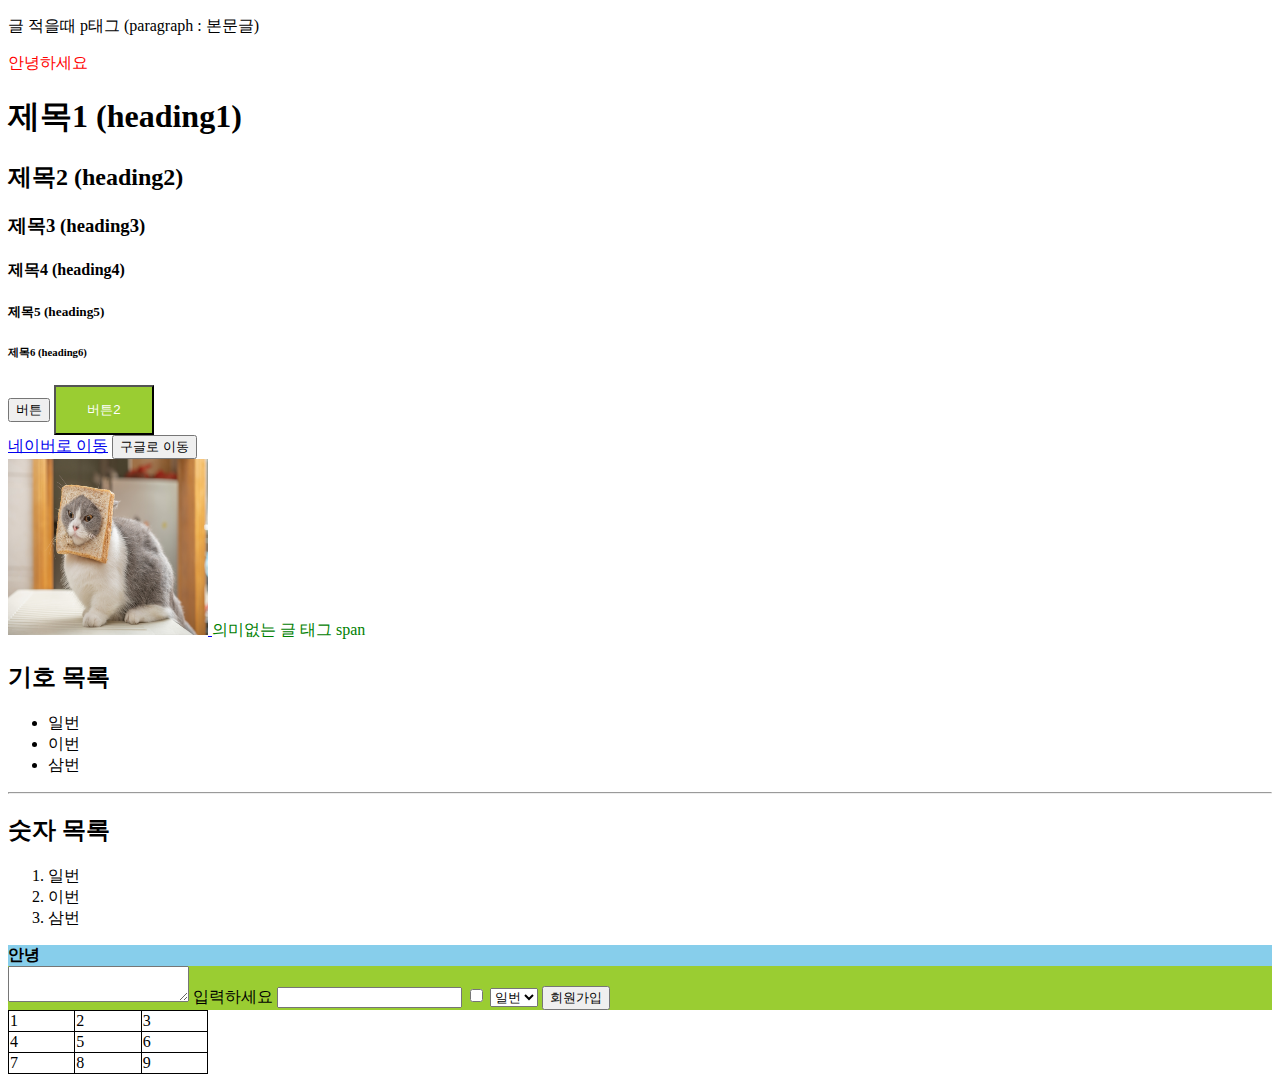
<file: index.html>
<!DOCTYPE html>
<html lang="ko">
<head>
    <meta charset="UTF-8">
    <meta name="viewport" content="width=device-width, initial-scale=1.0">
    <title>내html</title>
    <style>
        /*
            css 전용 주석(메모)
            스타일을 변경

            td태그에 대해 테두리 색깔을 변경 (1px 실선 검정)
        */
        table{
            border-collapse: collapse;
            width:200px;
        }
        td{
           border:1px solid black;
        }
    </style>
</head>
<body>
    <p>글 적을때 p태그 (paragraph : 본문글)</p>
    <p style="color:red;">안녕하세요</p>

    <h1>제목1 (heading1)</h1>
    <h2>제목2 (heading2)</h2>
    <h3>제목3 (heading3)</h3>
    <h4>제목4 (heading4)</h4>
    <h5>제목5 (heading5)</h5>
    <h6>제목6 (heading6)</h6>

    <button>버튼</button>
    <button style="color:white;background:yellowgreen;width:100px;height:50px;">버튼2</button>
    <br>
    <a href="https://www.naver.com/" target="_blank">네이버로 이동</a>

    <!--
        이 안에다가 적는 것들은 화면에 반영이 안되고 무시됩니다
        주석 (메모)

        html은 태그와 속성으로 구성되어 있는 document(문서)
        <a> : anchor, 해당 주소로 이동하는 태그

        버튼을 클릭하면, 구글로 이동하게 하고 싶다 <button></button>
        이미지를 클릭하면, 네이버로 이동하게 하고 싶다 <img src="이미지경로">

        태그 안에 태그를 넣을 수 있다
    -->
    
    <a href="https://www.google.com/">
        <button>구글로 이동</button>
    </a>
    <br>

    <!-- 사진을 눌렀을때 네이버로 이동하게 해보기 -->
     <a href="https://www.naver.com/">
        <img src="cat.png" width="200px" height="176px">
    </a>

    <span style="color:green;">의미없는 글 태그 span</span>

    <h2>기호 목록</h2>
    <ul>
        <li>일번</li>
        <li>이번</li>
        <li>삼번</li>
    </ul>

    <hr>

    <h2>숫자 목록</h2>
    <ol>
        <li>일번</li>
        <li>이번</li>
        <li>삼번</li>
    </ol>

    <div style="background:skyblue;"><strong>안녕</strong></div>
    <div style="background:yellowgreen;">
        <form>
            <textarea></textarea>
            <label for="my-input">입력하세요</label>
            <input id="my-input">
            <input type="checkbox">
            <select>
                <option>일번</option>
                <option>이번</option>
                <option>삼번</option>
            </select>
            <button type="submit">회원가입</button>
        </form>
    </div>
    
    <table>
        <tr>
            <td>1</td>
            <td>2</td>
            <td>3</td>
        </tr>
        <tr>
            <td>4</td>
            <td>5</td>
            <td>6</td>
        </tr>
        <tr>
            <td>7</td>
            <td>8</td>
            <td>9</td>
        </tr>
    </table>

</body>
</html>

<!--
<!DOCTYPE html> : html5 버전 기준으로 작성하는 문서
<html> : HTML문서의 시작과 끝을 정의
<head> : 메타데이터(문서 제목, 문자 인코딩 등 설정)를 적는 공간
<title> : HTML문서의 제목
<meta> : 문자열 설정, 문서 보기 설정 등을 입력
<link> : 특정 파일(css)을 연결 (별도 파일 style)
<style> : style을 설정하는 태그 (html안에 작성 style)
<script> : 자바스크립트 파일/내용을 연결
<body> : 문서 본문의 내용을 포함하는 공간
<h1> ~ <h6> : 제목글(heading) 1(가장 큼), 6(가장 작음)
<p> : 본문글(paragraph), 자동 줄바꿈
<span> : 본몬글, 줄바꿈없이 스타일을 주기위한 태그
<a> : 하이퍼링크(anchor)를 만든다, href 속성을 통해 이동할 주소설정
<img> : 이미지 태그, src 속성을 통해 보여줄 이미지 설정
<ul> : 순서없는 리스트(목록, unordered list), li태그와 함께 사용
<ol> : 순서있는 리스트(목록, ordered list), li태그와 함께 사용
<li> : 각 리스트(항목), ul 또는 ol 태그 안에서 사용
<div> : 구간 나누기(division), width:100%, height:0, 높이는 태그안에 내용물 크기에 따라 증가함 [section, header, footer, nav, article 등 여러 이름으로 사용]
<strong> : 글을 굵게 만듬 (span태그에 글자 굵게하기만 추가)
<textarea> : 여러줄로 글을 입력할 수 있는 공간을 제공
<input> : 한줄로 글을 입력할 수 있는 공간(type 속성에 따라 변경)
<select> : 여러 목록을 보여줘서 선택하게 하는 태그 (option 태그와 함께 사용)
<option> : <select> 태그 안에 사용 (목록 추가)
<label> : <input> 태그에 제목 설정 (for 태그를 통해 input과 연결)
<form> : 감싸고 있는 <input>, <textarea>, <select> 등 입력을 받은 내용을 전송하기 위한 태그 (input을 감싸줘야함)
<video> : 비디오 추가
<audio> : 오디오 추가
<canvas> : 그림 그리는 공간 제공
<hr> : 가로선 그리기
<table> : 표 생성 (tr로 행 추가)
<tr> : <table>태그 안에 사용, 가로 행 추가
<td> : <tr>태그 안에 사용, 세로 열 추가 (th로 사용하면 굵은글씨에 가운데 정렬)
-->
</file>
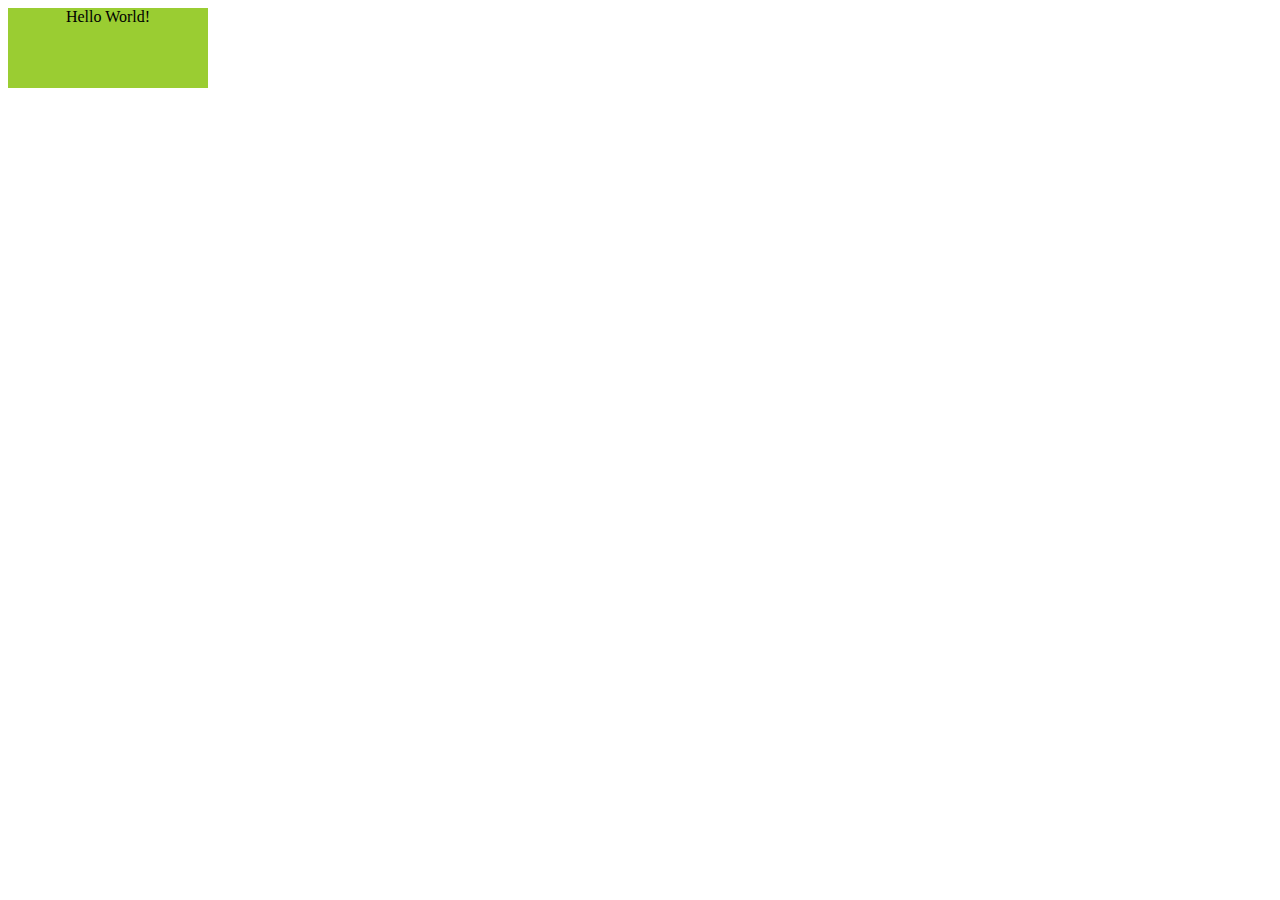
<file: animation_layout.html>
<!DOCTYPE html>
<html lang="ko">
<head>
  <meta charset="UTF-8">
  <meta name="viewport" content="width=device-width, initial-scale=1.0">
  <title>애니메이션 효과</title>
  <style>
    .box{
      position:relative;
      background:yellowgreen;
      width:200px;
      height:80px;
      text-align:center;
    }

    .text{
      position:absolute;    /* relative인 부모 위치를 기준 */
      top:70%;
      margin:0;
      opacity: 0;   /* 투명도 0~1*/
      transition: all 0.5s;   /* 모든 변화효과 1초 걸리게*/
    }

    .box:hover .text{
      opacity: 1;
      top:40%;
    }
  </style>
</head>
<body>
  <div class="box">
    Hello World!
    <p class="text">Nice to meet you</p>
  </div>
</body>
</html>
</file>
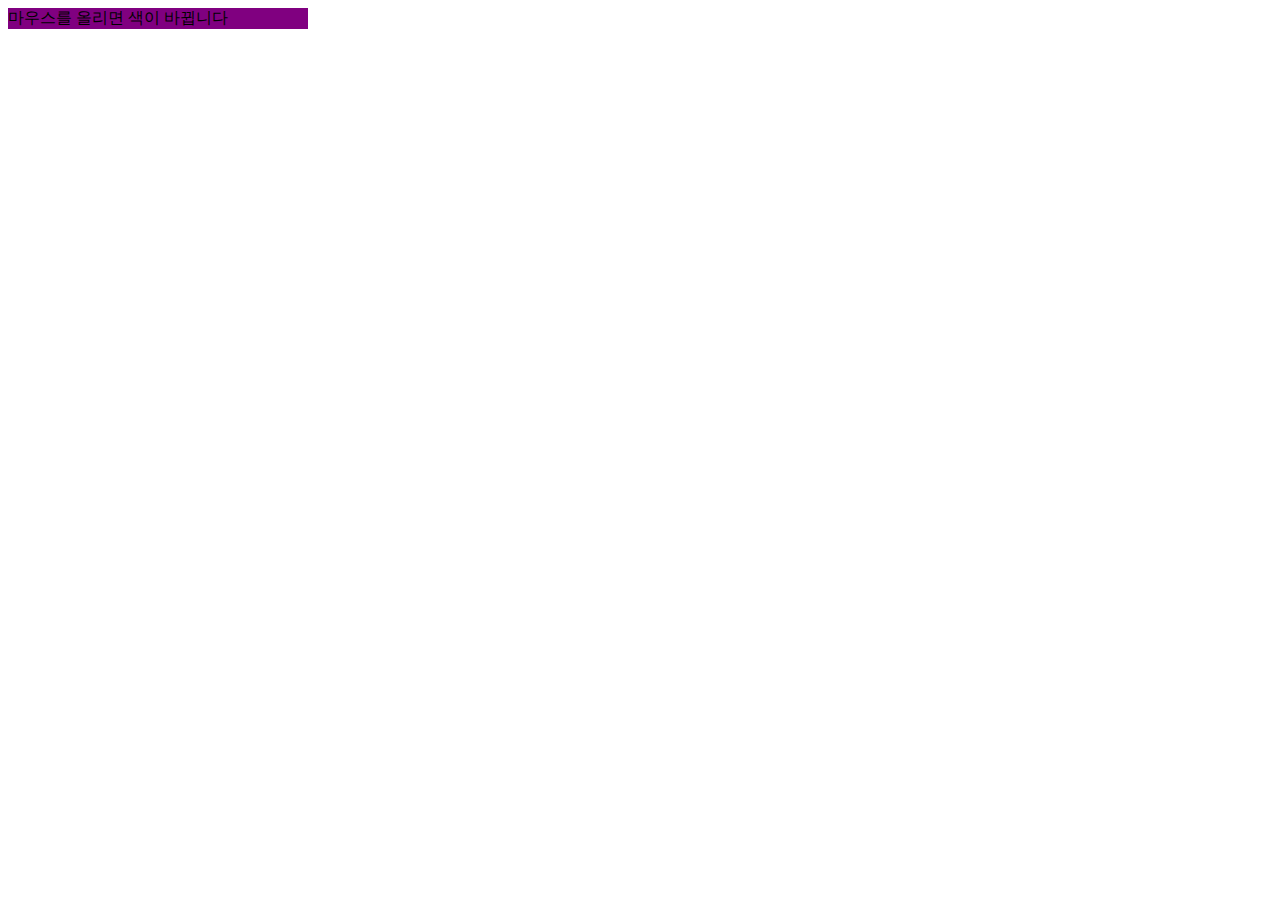
<file: animation_layout2.html>
<!DOCTYPE html>
<html lang="ko">
<head>
  <meta charset="UTF-8">
  <meta name="viewport" content="width=device-width, initial-scale=1.0">
  <title>Transition 샘플</title>
  <style>
    .box{
      background:purple;
      width:300px;
      transition: color 1s, background 1s;
    }

    .box:hover{
      background:violet;
    }

    .box:hover span{
      color:white;
    }
  </style>
</head>
<body>
  <div class="box">
    마우스를 올리면 <span>색</span>이 바뀝니다
  </div>
  <!-- 
    마우스를 올리면 1초 동안 
    배경색은 violet 으로
    글자색은 하얀색으로
   -->

</body>
</html>
</file>
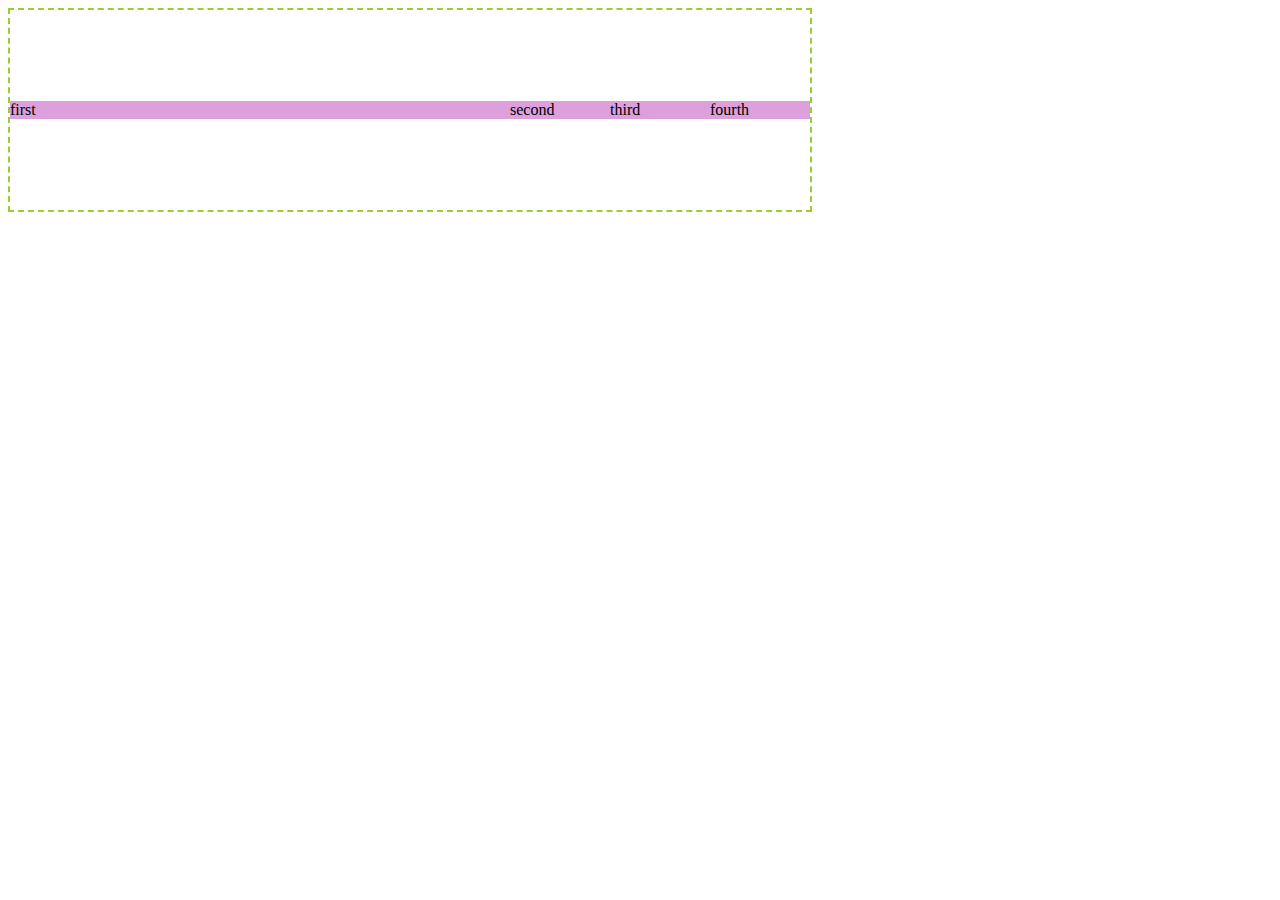
<file: flex_layout.html>
<!DOCTYPE html>
<html lang="ko">
<head>
  <meta charset="UTF-8">
  <meta name="viewport" content="width=device-width, initial-scale=1.0">
  <title>flex 예제</title>
  <style>
    .my-box{
      width:800px;
      height:200px;
      border:2px dashed yellowgreen;

      display:flex;
      align-items: center;
      justify-content:flex-end;
      /* flex-wrap: wrap;       크기 초과하면 밑으로 떨궈버림 */
    }
    .my-box div{
      width:100px;
      background:plum;
    }
  </style>
</head>
<body>
  <!-- div 속성 
    display:flex;
    align-items : center; (row면은 세로정렬, column 이면 가로정렬 [교차축정렬])
    justify-content: center; (flex-direction 방향으로 정렬 [center, flex-end, flex-start])
    flex-wrap: wrap;        (기본값은 크기를 초과해도 최대한 맞춤, wrap : 크기 초과하면 밑으로 떨어짐)
    flex-direction : row; (기본값 row, 변경하려면 column)
    flex-grow: 1;         (차지하는 비율을 자식에게 할당, 안주면 남는공간)
   -->

  <div class="my-box">
    <div style="flex-grow:1;">first</div>
    <div>second</div>
    <div>third</div>
    <div>fourth</div>
  </div>

</body>
</html>
</file>
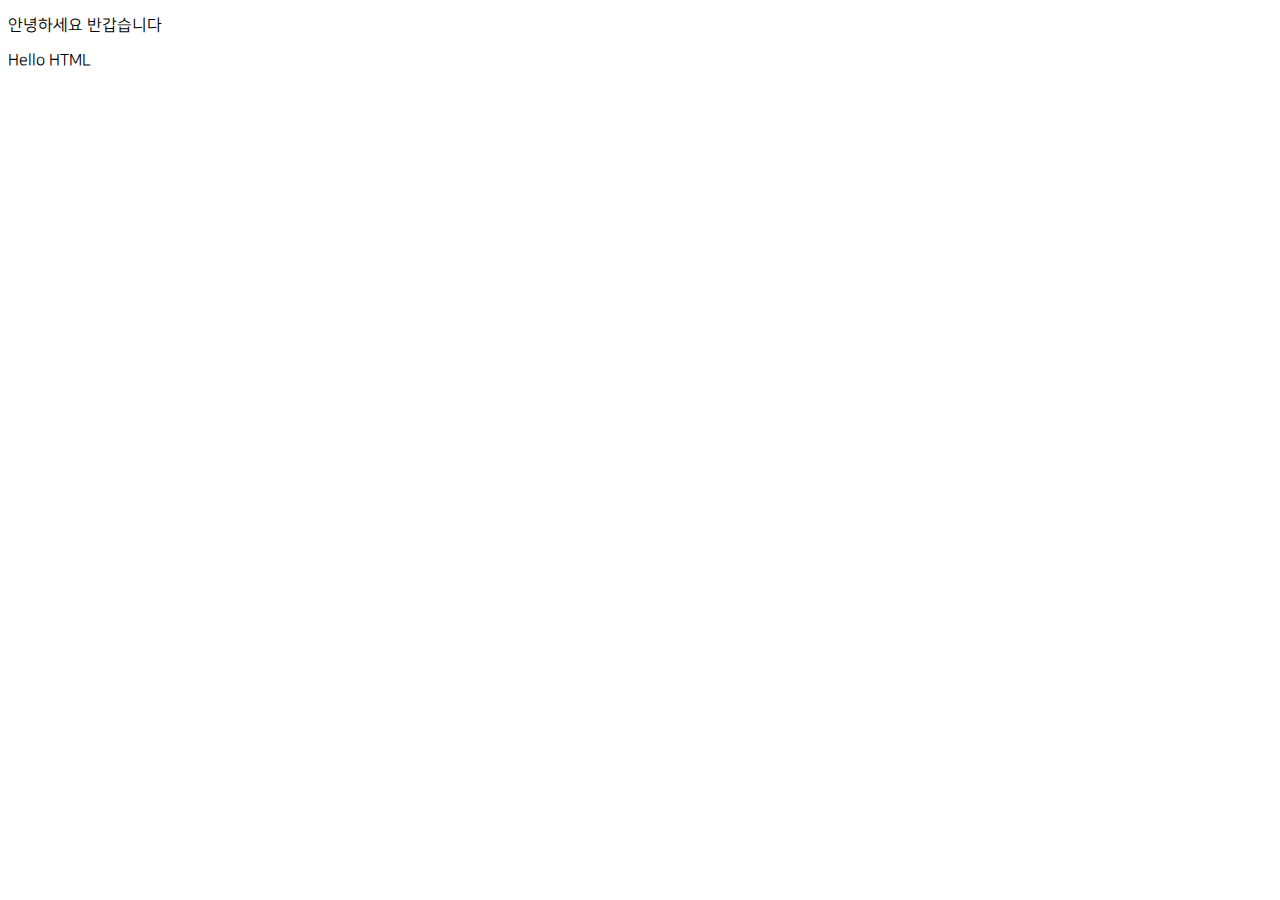
<file: font_layout.html>
<!DOCTYPE html>
<html lang="ko">
<head>
  <meta charset="UTF-8">
  <meta name="viewport" content="width=device-width, initial-scale=1.0">
  <title>폰트바꾸기</title>
  <style>
    @font-face{
      font-family: '나눔폰트';
      src: url(font/NanumSquareR.woff);
    }

    body{
      font-family: '나눔폰트';
    }
  </style>
</head>
<body>
  <p>안녕하세요 반갑습니다</p>
  <p>Hello HTML</p>
</body>
</html>
</file>
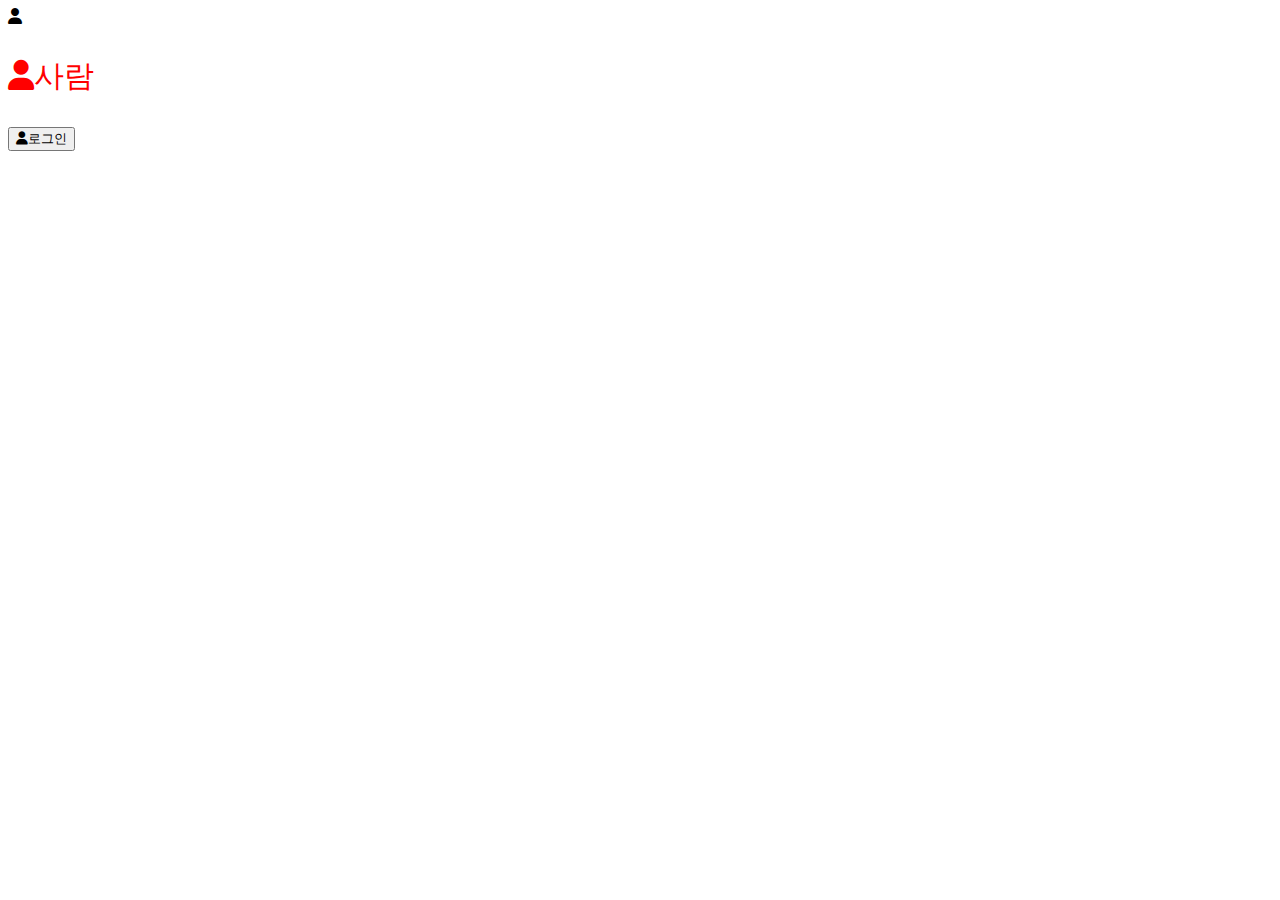
<file: icon_layout.html>
<!DOCTYPE html>
<html lang="ko">
<head>
  <meta charset="UTF-8">
  <meta name="viewport" content="width=device-width, initial-scale=1.0">
  <title>Font Awesome 아이콘 cdn</title>
  <!-- fontawesome cdn 추가-->
  <link rel="stylesheet" href="https://cdnjs.cloudflare.com/ajax/libs/font-awesome/6.5.1/css/all.min.css"/>
</head>
<body>
  <!-- cdn : 웹을 통해 실시간 적용하는 css링크 -->
  <i class="fa-solid fa-user"></i>

  <div style="font-size:30px;color:red;">
    <p><i class="fa-solid fa-user"></i>사람</p>
  </div>

  <button><i class="fa-solid fa-user"></i>로그인</button>

  
</body>
</html>
</file>
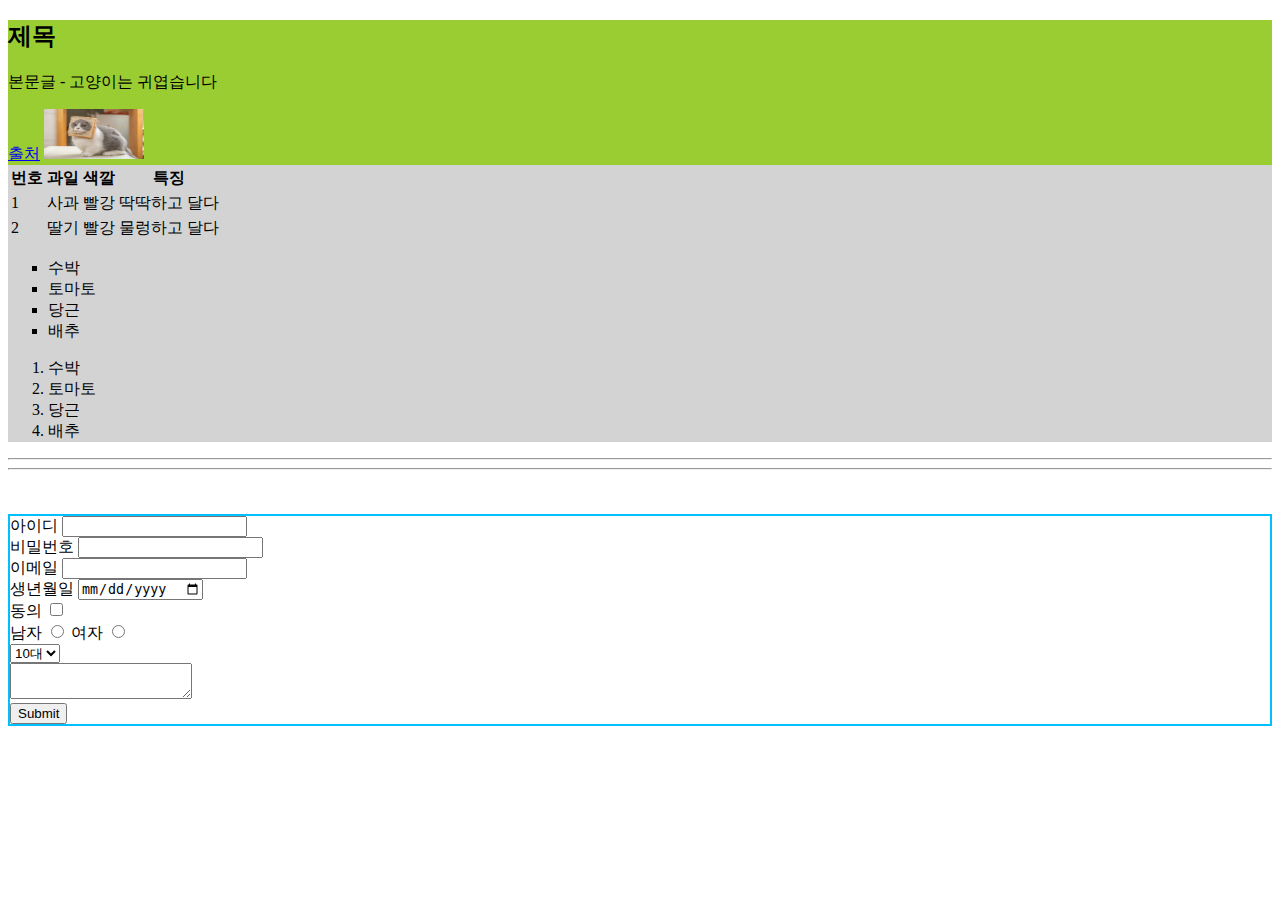
<file: index2.html>
<!DOCTYPE html>
<html lang="ko">
<head>
    <meta charset="UTF-8">
    <meta name="viewport" content="width=device-width, initial-scale=1.0">
    <title>html2</title>
</head>
<body>
    <!-- div : 구간을 나눈다 -->
    <div style="background: yellowgreen;">
        <!-- h1 ~ h6 : 제목글 -->
        <h2>제목</h2>
        <!-- p : 본문글 -->
        <p>본문글 - 고양이는 귀엽습니다</p>
        <!-- a : 하이퍼링크(이동) href -->
        <a href="./index.html">출처</a>

        <!-- img : 이미지 띄우기 src -->
        <img src="./cat.png" alt="사진없음" width="100px" height="50px">
    </div>

    <div style="background: lightgray;">
        <!-- table : 표 만들기 (tr, td와 함께 사용) -->
        <table>
            <tr>
                <th>번호</th>
                <th>과일</th>
                <th>색깔</th>
                <th>특징</th>
            </tr>
            <tr>
                <td>1</td>
                <td>사과</td>
                <td>빨강</td>
                <td>딱딱하고 달다</td>
            </tr>
            <tr>
                <td>2</td>
                <td>딸기</td>
                <td>빨강</td>
                <td>물렁하고 달다</td>
            </tr>
        </table>

        <!-- ul, ol : 세로로 목록을 생성 (li 태그와 함께 사용) -->
        <ul style="list-style-type: square;">
            <li>수박</li>
            <li>토마토</li>
            <li>당근</li>
            <li>배추</li>
        </ul>

        <ol>
            <li>수박</li>
            <li>토마토</li>
            <li>당근</li>
            <li>배추</li>
        </ol>
    </div>

    <!-- hr : 가로선 긋기-->
    <!-- br : 줄 바꾸기 -->
    <hr><hr>
    <br><br>

    <div style="border:2px solid deepskyblue">
        <!-- 사용자 입력 : form, input, textarea, select, option, label -->         
        <form>
            <label>아이디</label>
            <!-- input : 한줄로 사용자에게 입력을 받음 type -->
            <input type="text">

            <br>
            <label>비밀번호</label>
            <input type="password">

            <br>
            <label>이메일</label>
            <input type="email">

            <br>
            <label>생년월일</label>
            <input type="date">

            <br>
            <label>동의</label>
            <input type="checkbox">

            <br>
            <!-- radio : 여러개 중 하나 선택 (name을 기준으로 묶음) -->
            <label>남자</label>
            <input type="radio" name="gender" value="male">
            <label>여자</label>
            <input type="radio" name="gender" value="female">

            <br>
            <!-- select : 선택 목록(option과 함께 사용) -->
            <select>
                <option>10대</option>
                <option>20대</option>
                <option>30대</option>
                <option>40대</option>
                <option>50대</option>
            </select>

            <br>
            <textarea></textarea>

            <br>
            <input type="submit">
        </form>
    </div>
    <!-- video, audio, canvas -->

</body>
</html>
</file>
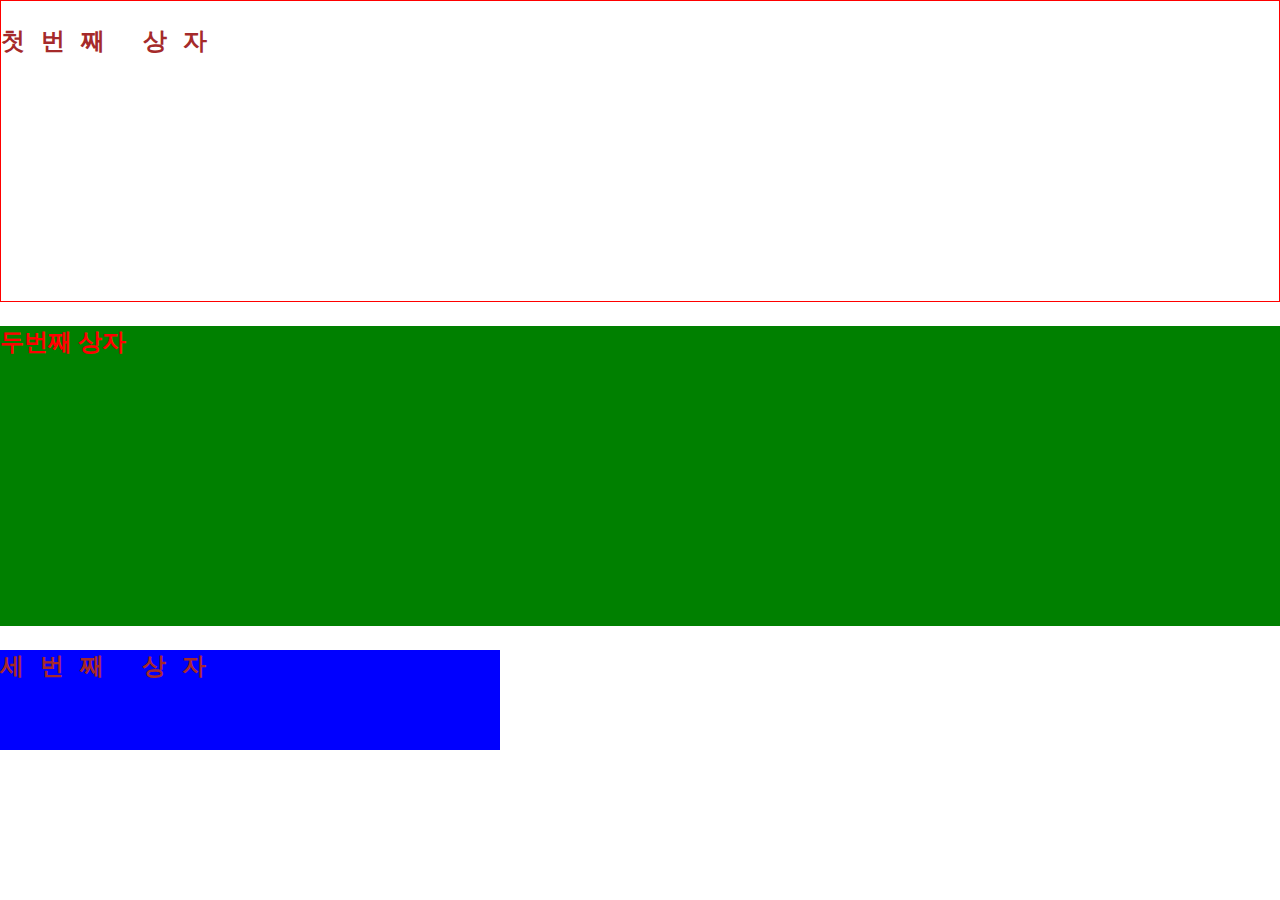
<file: index3.html>
<!DOCTYPE html>
<html lang="ko">
<head>
    <meta charset="UTF-8">
    <meta name="viewport" content="width=device-width, initial-scale=1.0">
    <title>html3</title>
    <style>
        /* 태그는 바로 적는다 */
        body{
            margin:0;       
        }
        /* class는 .을 붙여서 적는다 */
        .div2{
            background:green;
            height:300px;
        }
        .div3{
            height:100px;
            width:500px;
            background:blue;
        }
        /*
            스타일 점수
            태그명 : 1점
            클래스명 : 10점
            아이디명 : 100점
            inline style속성 : 1000점
        */
        p{
            /* color : 글자색 설정 */
            color:brown;
            /* font-family : 글자체 설정 */
            font-family: '궁서체';
            /* font-size : 글자크기 설정 */
            font-size: 24px;
            /* font-weight : 글자굵기 설정 */
            font-weight:bold;
            /* letter-spacing : 글자간 간격 설정 */
            letter-spacing: 16px;
        }
        .p-2{
            color:black;
            font-family: '맑은 고딕';
            letter-spacing: 0;
        }
    </style>
</head>
<body>
    <!-- body에 들어가는 거의 모든 태그는 style 속성 보유 -->
    <!-- 태그 옆에 바로 style 넣는 것을 inline -->
    <div style="border:1px solid red;height:300px;">
        <p>첫번째 상자</p>
    </div>
    <!-- style을 별도로 작성하려면 class라는 별칭을 부여 -->
    <div class="div2">
        <p class="p-2" style="color:red;">두번째 상자</p>
    </div>
    <div class="div3">
        <p>세번째 상자</p>
    </div>
</body>
</html>
</file>
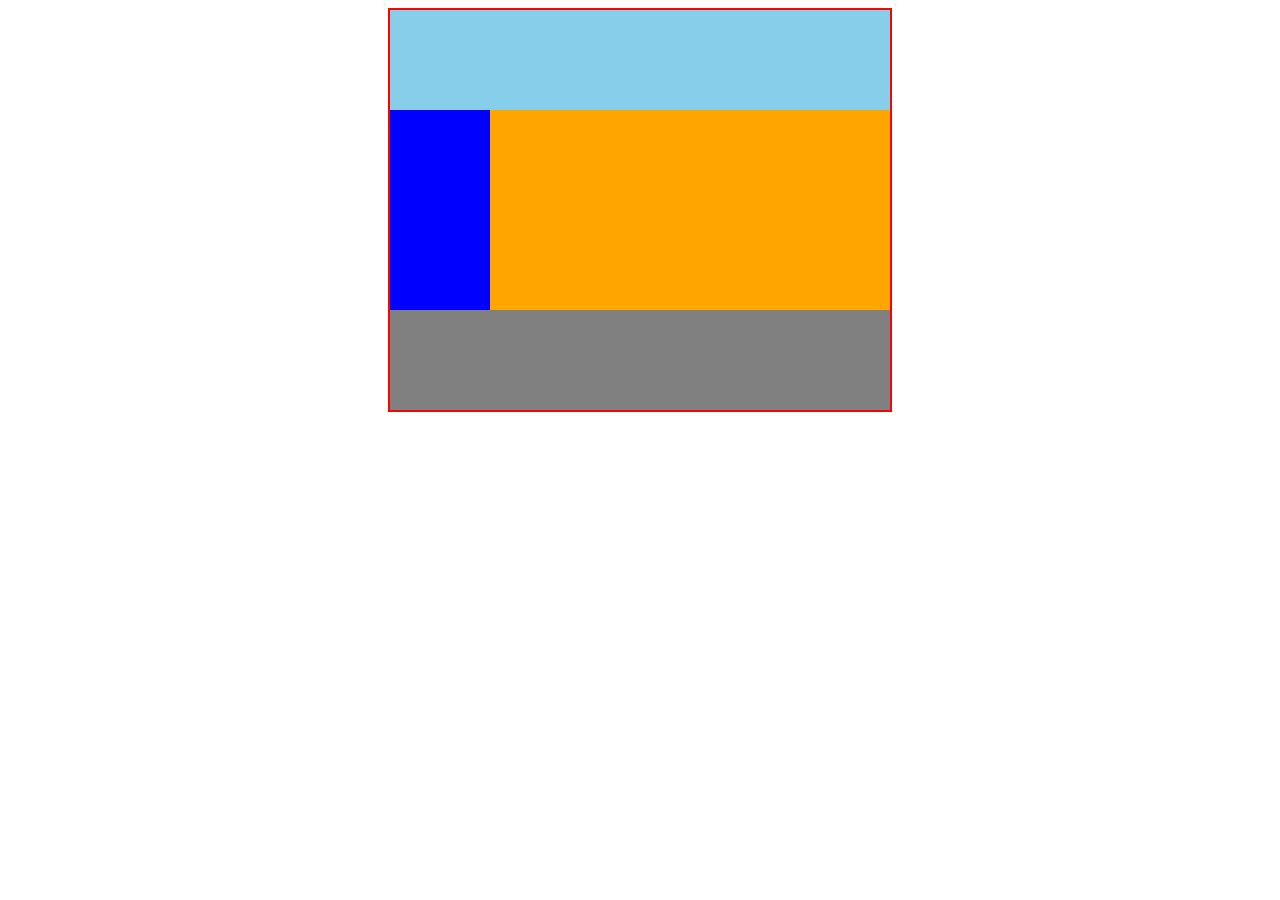
<file: index4.html>
<!DOCTYPE html>
<html lang="ko">
<head>
    <meta charset="UTF-8">
    <meta name="viewport" content="width=device-width, initial-scale=1.0">
    <title>Document</title>
    <style>
        .container{
            /*
                display : block, inline, inline-block, flex, grid
                [block] : 한줄 모두 차지, 줄바꿈 (div, p, h1~6)
                [inline] : 내 크기만큼만 차지, 줄바꿈 없음, 크기변경 불가 (a, img, span)
                [inline-block] : 내 크기만큼만 차지, 줄바꿈 없음, 크기변경 가능
                [flex] : 내부요소의 가로정렬/세로정렬 편하게
                [grid] : 내부요소의 표 형태로 정렬 편하게
            */
            display:flex;
            height:100px;
        }
        .div-1{
            background:skyblue;
            height:100px;
        }
        .div-2{
            display:flex;
            height:200px;
        }
        .div-2-1{
            background:blue;
            width:20%;
        }
        .div-2-2{
            background:orange;
            width:80%;
        }
        .div-3{
            background:gray;
            height:100px;
        }
        .div-0{
            width:500px;
            height:400px;
            border:2px solid red;
            margin:auto;
        }
    </style>
</head>
<body>
    <div class="div-0">
        <div class="div-1"></div>
        <div class="div-2">
            <div class="div-2-1"></div>
            <div class="div-2-2"></div>
        </div>
        <div class="div-3"></div>
    </div>

</body>
</html>
</file>
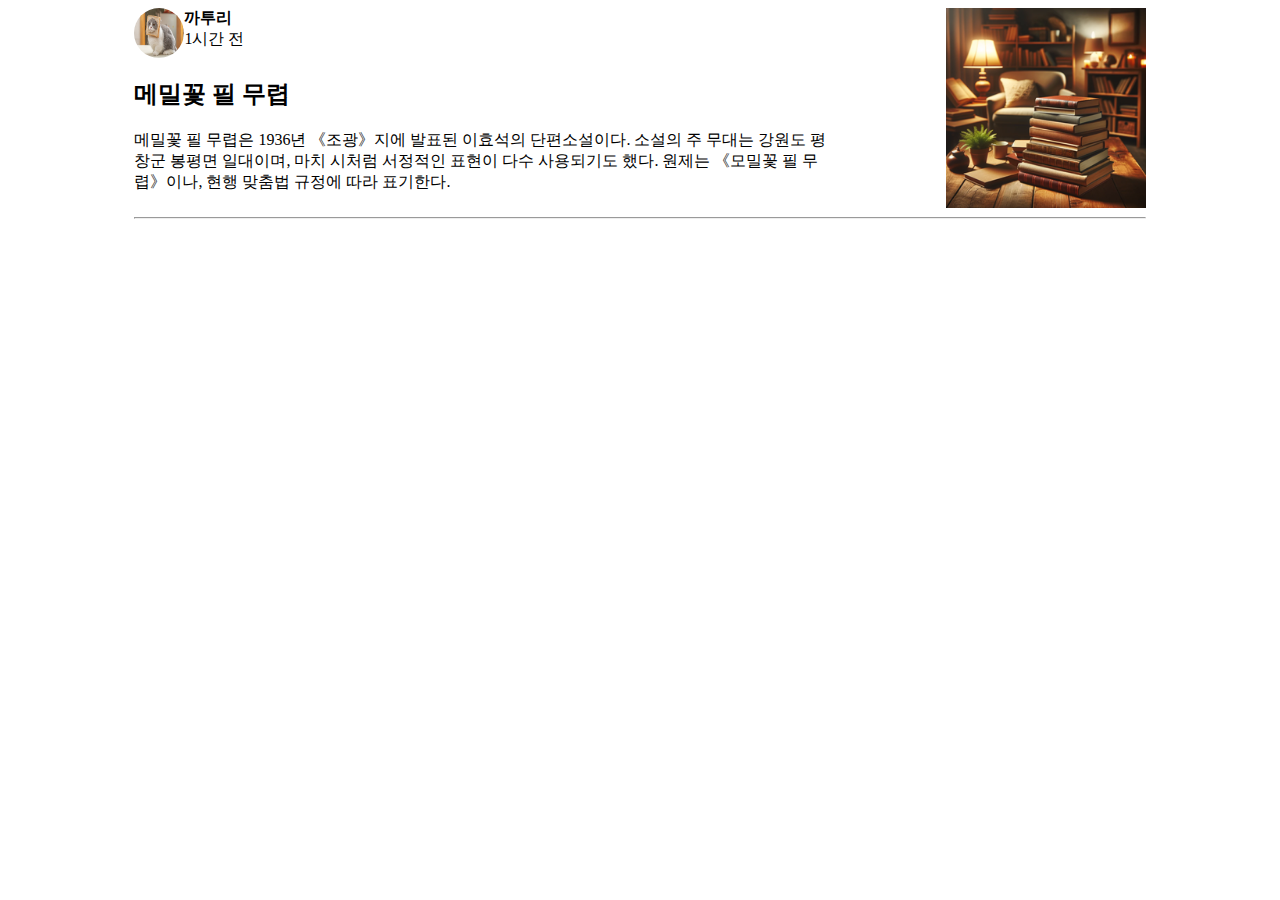
<file: index5.html>
<!DOCTYPE html>
<html lang="ko">
<head>
    <meta charset="UTF-8">
    <meta name="viewport" content="width=device-width, initial-scale=1.0">
    <title>해보기</title>
    <!-- link 태그를 통해서 css 불러오기 -->
    <link rel="stylesheet" href="./css/styles.css">
</head>
<body>
    <div class="container">
        <div class="div-flex">
            <div class="content">
                <div class="div-title">
                    <img src="./cat.png" width="50px" height="50px">
                    <div>
                        <h4>까투리</h4>
                        <p class="write-time">1시간 전</p>
                    </div>
                </div>
                <h2>메밀꽃 필 무렵</h2>
                <p>메밀꽃 필 무렵은 1936년 《조광》지에 발표된 이효석의 단편소설이다. 
                    소설의 주 무대는 강원도 평창군 봉평면 일대이며, 마치 시처럼 서정적인 표현이 다수 사용되기도 했다.
                    원제는 《모밀꽃 필 무렵》이나, 현행 맞춤법 규정에 따라 표기한다.
                </p>
            </div>
            <div class="div-img">
                <img src="./book.png" width="200px" height="200px">
            </div>
        </div>
        <hr>
    </div>
</body>
</html>
</file>
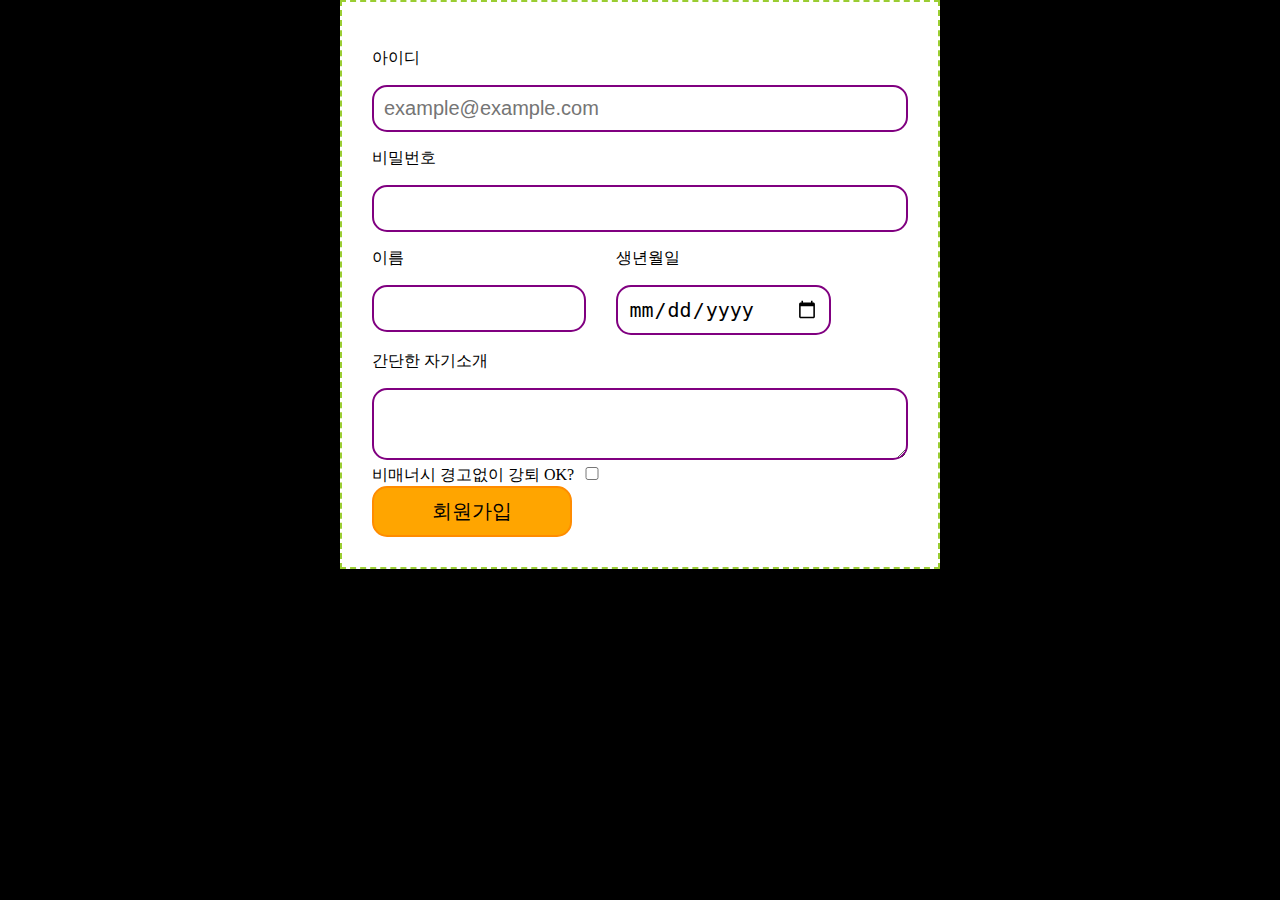
<file: input_layout.html>
<!DOCTYPE html>
<html>
<head>
  <meta charset="UTF-8">
  <meta name="viewport" content="width=device-width, initial-scale=1.0">
  <title>input 샘플</title>
  <link rel="stylesheet" href="./css/input_layout.css">
</head>
<body>
  <div class="component-signup">
    <form>
      <div>
        <p>아이디</p>
        <input type="email" placeholder="example@example.com">
      </div>
      <div>
        <p>비밀번호</p>
        <input type="password">
      </div>
      <div id="width-40">
        <p>이름</p>
        <input type="text">
      </div>
      <div id="width-40">
        <p>생년월일</p>
        <input type="date">
      </div>
      <div class="clear-both"></div>
      <div>
        <p>간단한 자기소개</p>
        <textarea></textarea>
      </div>
      <div>
        <label for="chk1">비매너시 경고없이 강퇴 OK?</label>
        <input type="checkbox" id="chk1">
        <br>
        <input type="submit" value="회원가입">
      </div>


    </form>
  </div>
</body>
</html>
</file>
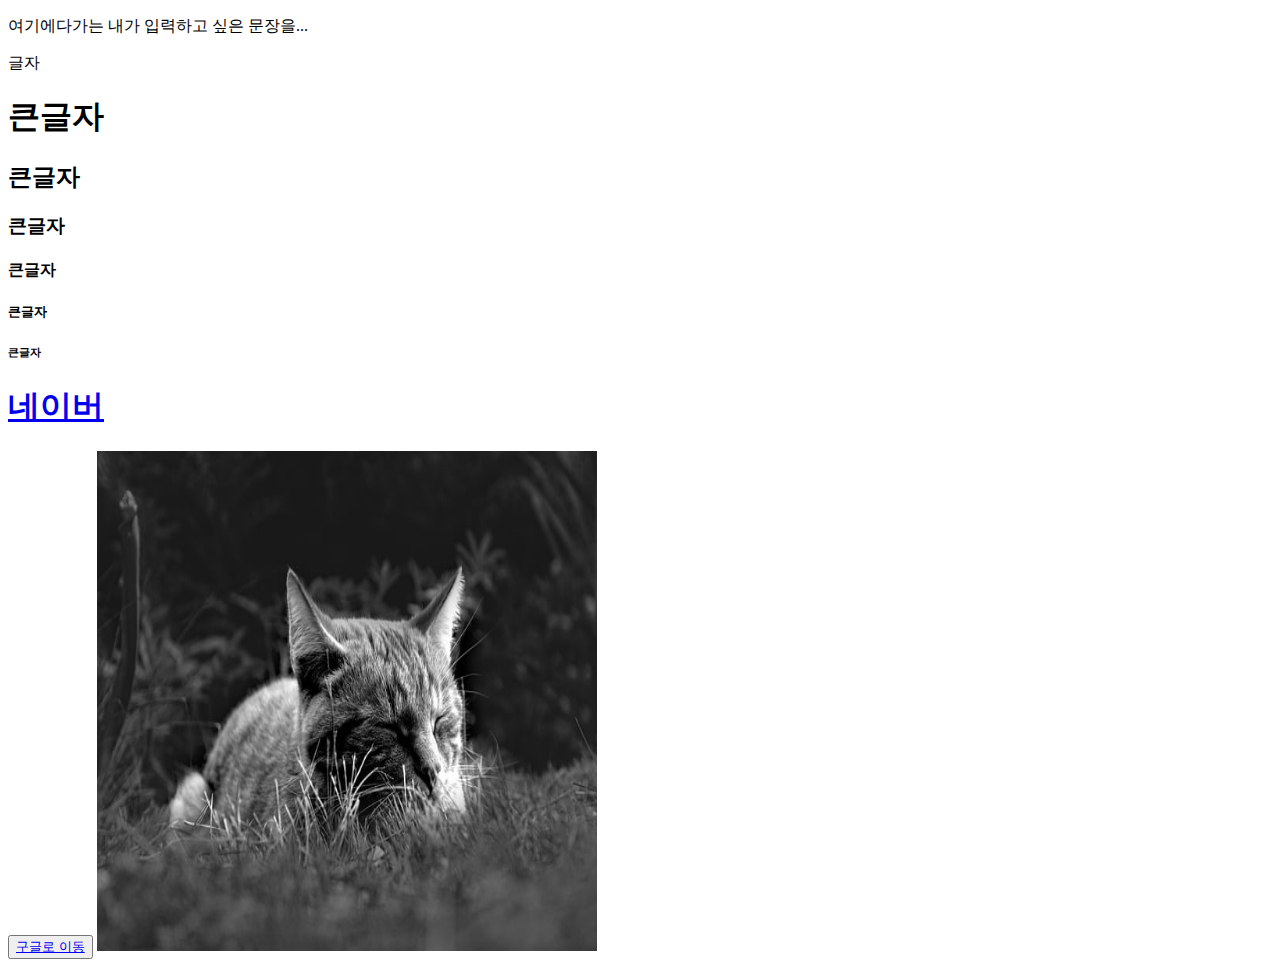
<file: layout0.html>
<!DOCTYPE html>
<html lang="ko">
<head>
  <meta charset="UTF-8">
  <meta name="viewport" content="width=device-width, initial-scale=1.0">
  <title>새로운 탭2222</title>
</head>
<body>
  <p>여기에다가는 내가 입력하고 싶은 문장을...</p>
  <div>글자</div>
  <h1>큰글자</h1>
  <h2>큰글자</h2>
  <h3>큰글자</h3>
  <h4>큰글자</h4>
  <h5>큰글자</h5>
  <h6>큰글자</h6>

  <h1><a href="https://www.naver.com/">네이버</a></h1>
  <button><a href="https://www.google.com/">구글로 이동</a></button>

  <a href="https://www.naver.com/"><img src="cat.jpg" style="width:500px;height:500px;"></a>

  
</body>
</html>
</file>
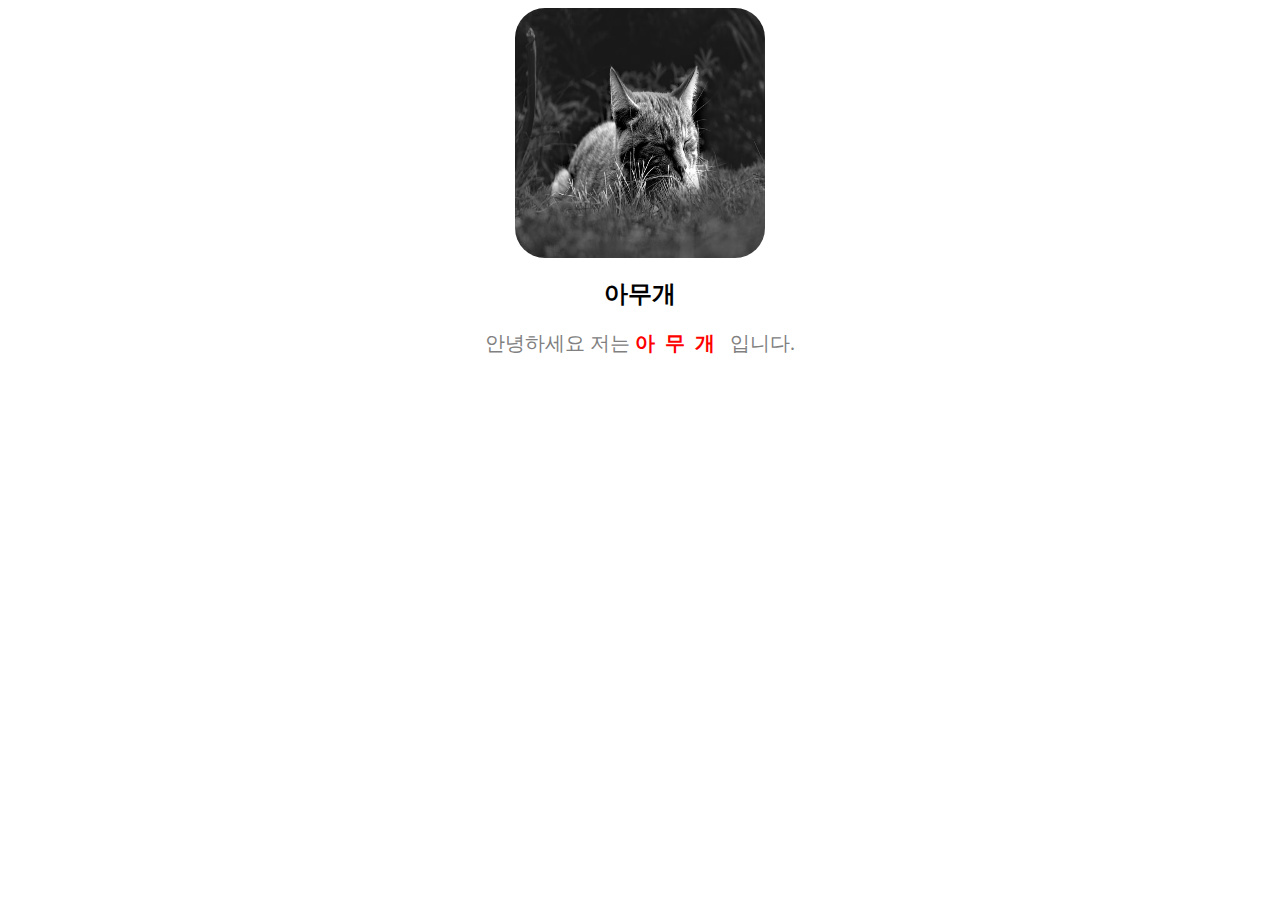
<file: layout1.html>
<!DOCTYPE html>
<html lang="ko">
<head>
  <meta charset="UTF-8">
  <meta name="viewport" content="width=device-width, initial-scale=1.0">
  <title>나는 제목</title>
  <link href="layout1.css" rel="stylesheet">
</head>
<body>
  <!-- 이미지 -->
  <img src="cat.jpg" class="round-image">
  <!-- 제목글 -->
  <h2 class="title">아무개</h2>
  <!-- 본문글 -->
  <p class="content">안녕하세요 저는 <span style="color:red;font-weight:bolder;letter-spacing: 10px;">아무개</span> 입니다.</p>
</body>
</html>

<!-- span : 글자 꾸미기용 -->
</file>
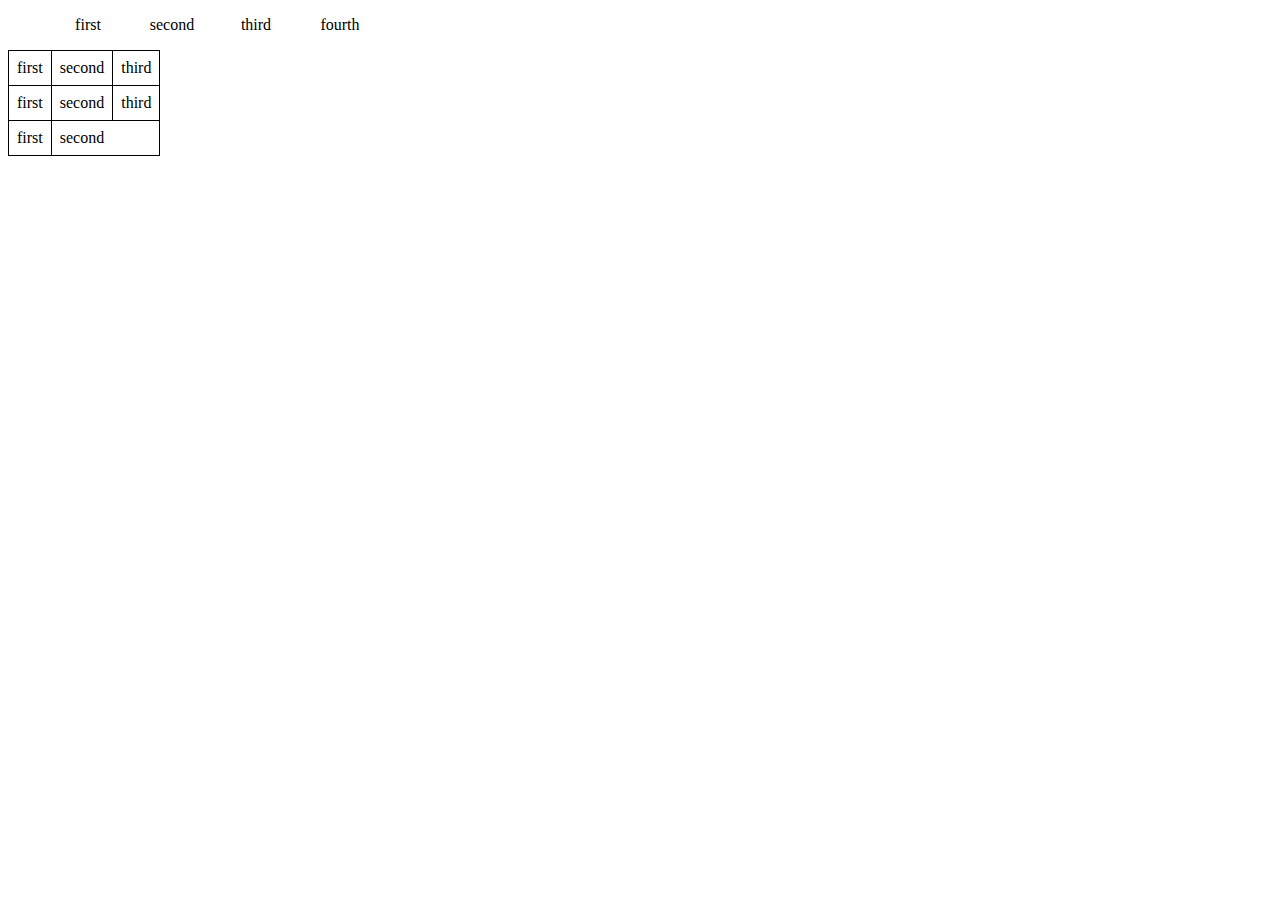
<file: layout10.html>
<!DOCTYPE html>
<html lang="ko">
<head>
  <meta charset="UTF-8">
  <meta name="viewport" content="width=device-width, initial-scale=1.0">
  <title>복습5</title>
  <style>
    .my-nav li{
      display:inline-block;
      width:80px;
      text-align:center;
    }

    .my-nav a,
    .my-nav a:link,
    .my-nav a:visited,
    .my-nav a:hover,
    .my-nav a:active,
    .my-nav a:focus
    {
      text-decoration: none;
      color:black;
    }

    .my-table{
      border-collapse: collapse;    /* td사이 간격 없앰 */
    }
    .my-table td{
      border:1px solid black;
      padding:8px;
    }

  </style>
</head>
<body>
  <!-- 네비게이션 바 -->
  <div class="top-header">
    <ul class="my-nav">
      <li><a href="#">first</a></li>
      <li><a href="#">second</a></li>
      <li><a href="#">third</a></li>
      <li><a href="#">fourth</a></li>
    </ul>
  </div>

  <!-- 표: table/tr/td -->
  <div class="component-table">
    <table class="my-table">
      <tr>
        <td>first</td>
        <td>second</td>
        <td>third</td>
      </tr>
      <tr>
        <td>first</td>
        <td>second</td>
        <td>third</td>
      </tr>
      <tr>
        <td>first</td>
        <td colspan="2">second</td>
      </tr>
    </table>
  </div>

</body>
</html>
</file>
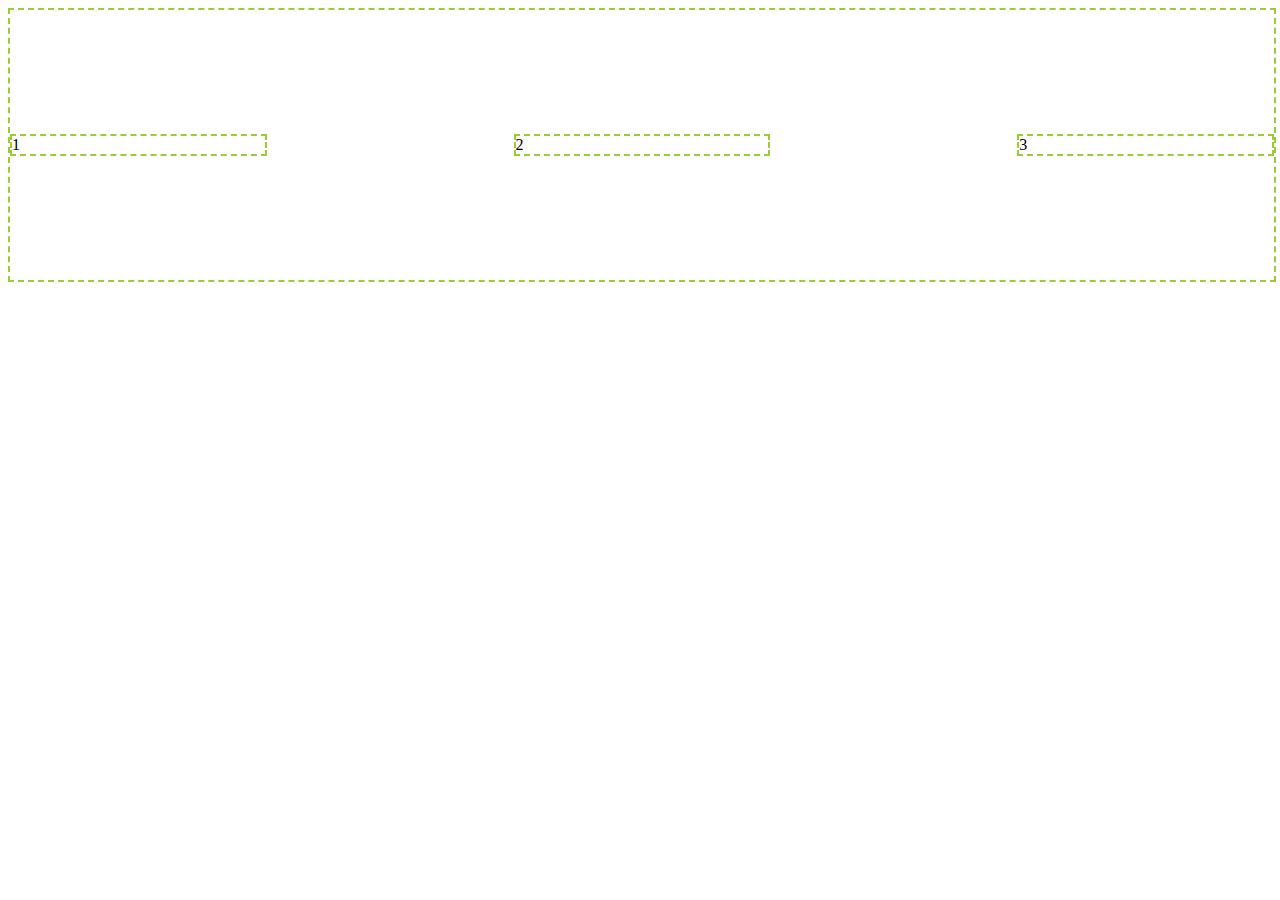
<file: layout11.html>
<!DOCTYPE html>
<html lang="ko">
<head>
  <meta charset="UTF-8">
  <meta name="viewport" content="width=device-width, initial-scale=1.0">
  <title>Document</title>
  <style>
    div{
      border:2px dashed yellowgreen;
    }

    .flex-box{
      display:flex;   /* 가로 정렬 */
      width:100%;
      height:30vh;
      align-items:center;
      justify-content: space-between;
      flex-wrap: wrap;
    }

    .flex-box-child{
      width:20%;
    }

    @media screen and (max-width:1200px) {
      .flex-box-child{
        width:40%;
      }
    }

    @media screen and (max-width:768px) {
      .flex-box-child{
        width:100%;
      }
    }
  </style>
</head>
<body>
  <div class="flex-box">
    <div class="flex-box-child">1</div>
    <div class="flex-box-child">2</div>
    <div class="flex-box-child">3</div>
  </div>
</body>
</html>
</file>
<file: css/styles.css>
/*
    css : cascading style sheet
    html에 <style>을 모두 적으면 너무 길어져서 분리
*/

.div-flex{
    display:flex;
}
.content{
    width:70%;
}
.div-title{
    display: flex;
}
.div-title p,h4{
    margin:0;
}
.div-title img{
    border-radius: 50px;
}
.container{
    width:80%;
    margin:auto;
}
.div-img{
    width:30%;
    display:flex;
    justify-content: end;
    align-items: center;
}
</file>
<file: css/input_layout.css>
body{
  margin:0;
  background:black;
}

div, input, textarea{
  box-sizing: border-box;
}

.component-signup{
  background:white;
  width:80%;
  max-width:600px;
  min-width:400px;
  margin:auto;
  padding: 30px;
  border: 2px dashed yellowgreen;
}

.component-signup input,
.component-signup textarea
{
  width:100%;
  font-size:20px;
  padding:10px;
  border: 2px solid purple;
  border-radius: 15px;
}

.component-signup input[type=submit]
{
  width:200px !important;
  background: orange;
  border:2px solid darkorange;
}

.component-signup input[type=submit]:hover,
.component-signup input[type=submit]:active,
.component-signup input[type=submit]:focus
{
  background: cyan;
  border:2px solid darkcyan;
}

.component-signup input[type=checkbox]
{
  width:20px;
}

#width-40
{
  width: 40%;
  float:left;
  margin-right:30px;
}

.clear-both{
  clear:both;
}
</file>
<file: layout1.css>
/* css : cascading style sheets */
.round-image
{
  width:250px;
  height:250px;
  display:block;
  margin-left:auto;
  margin-right:auto;
  border-radius: 30px;
  
}

.title
{
  text-align: center;
}

.content
{
  color:grey;
  font-size:20px;
  font-family: 궁서체;
  text-align: center;
}
</file>
